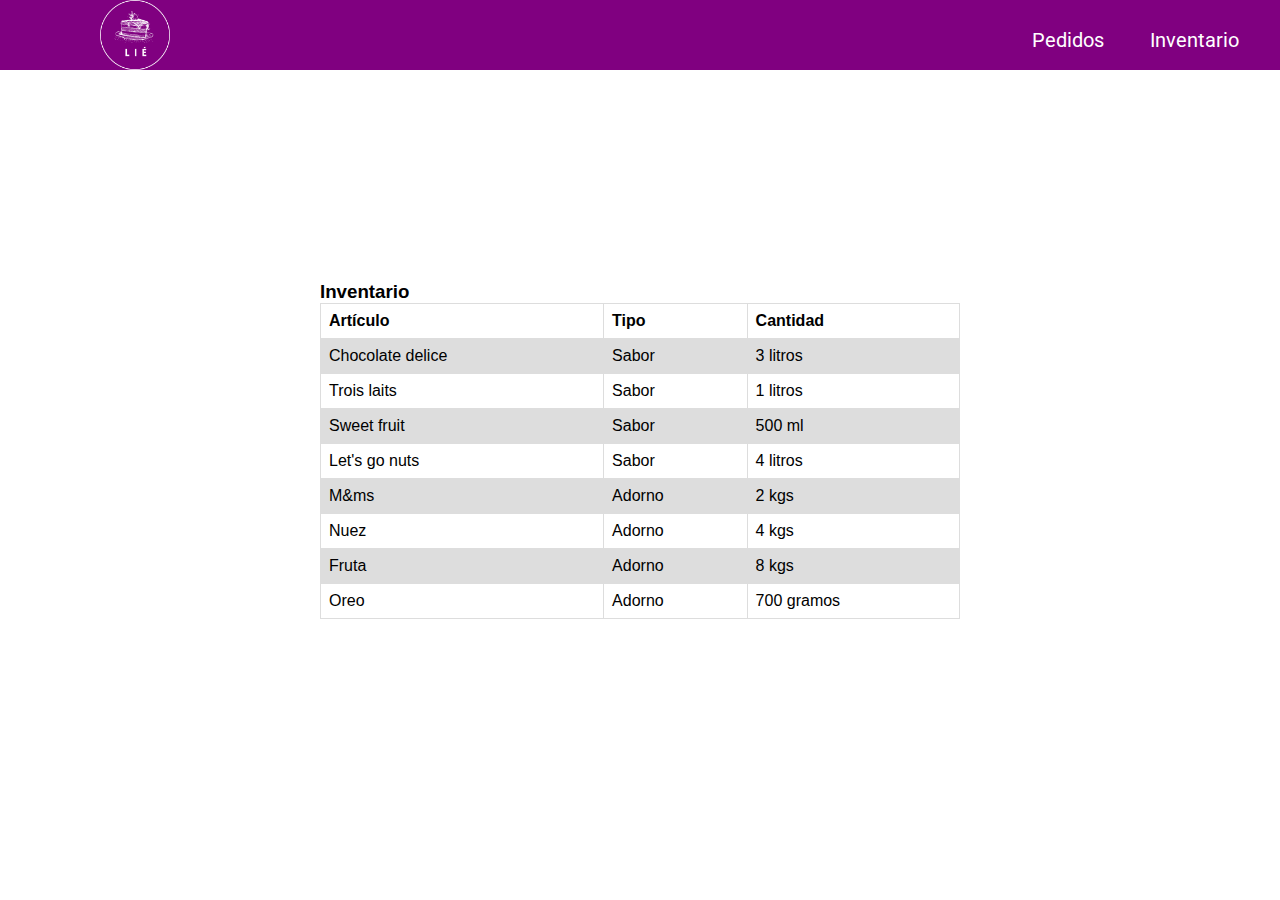
<file: chef.html>
<!DOCTYPE html>
<html lang="en">
<head>
	<meta charset="UTF-8">
	<title>Le Gâteau est un Mensonge!</title>
	<link rel="stylesheet" href="style.css">
</head>
<body>
	<div class="wrapper wrapperchef">
			<nav class="navbar scrllchef">
				<img class="logo" src="logo.png">
				<ul>
					<li><a href="./ordered.html">Pedidos</a></li>
					<li><a class="active">Inventario</a></li>
					<!-- <li><a href="#">Contacto</a></li>
					<li><a href="#">Services</a></li>-->
				</ul>
			</nav>
			<div class="tab">
			<h3>Inventario</h3>
				<div class="cont">
				<table>
				<tr>
					<th>Artículo</th>
					<th>Tipo</th>
					<th>Cantidad</th>
				</tr>
				<tr>
					<td>Chocolate delice</td>
					<td>Sabor</td>
					<td>3 litros</td>
				</tr>
				<tr>
					<td>Trois laits</td>
					<td>Sabor</td>
					<td>1 litros</td>
				</tr>
				<tr>
					<td>Sweet fruit</td>
					<td>Sabor</td>
					<td>500 ml</td>
				</tr>
				<tr>
					<td>Let's go nuts</td>
					<td>Sabor</td>
					<td>4 litros</td>
				</tr>
				<tr>
					<td>M&ms</td>
					<td>Adorno</td>
					<td>2 kgs</td>
				</tr>
				<tr>
					<td>Nuez</td>
					<td>Adorno</td>
					<td>4 kgs</td>
				</tr>
								<tr>
					<td>Fruta</td>
					<td>Adorno</td>
					<td>8 kgs</td>
				</tr>
								<tr>
					<td>Oreo</td>
					<td>Adorno</td>
					<td>700 gramos</td>
				</tr>
				</table>
				</div>
			</div>
			<div class="buttons">
			<button>Realiza tu pedido</button>

			<!--<button class="btn2">Subscribe Us</button>-->
		</div>
		</div>
</body>
</html>
</file>
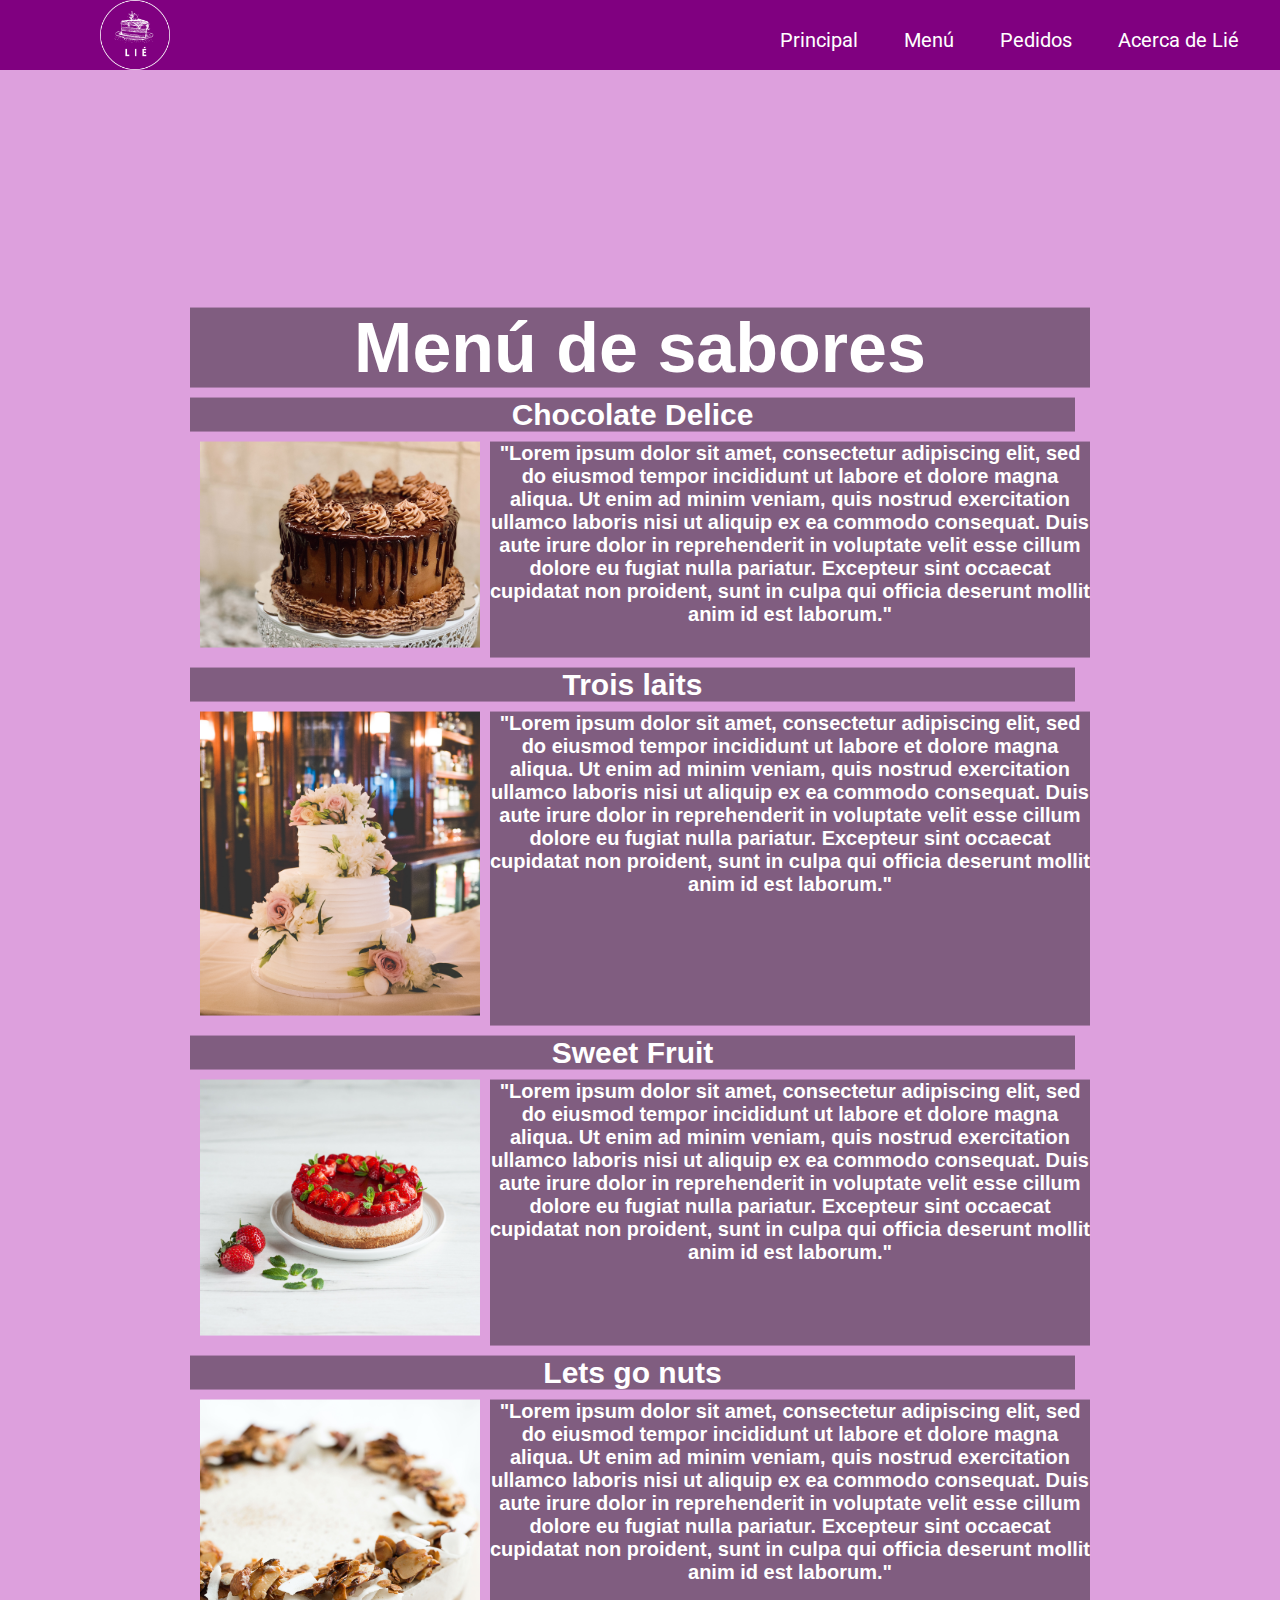
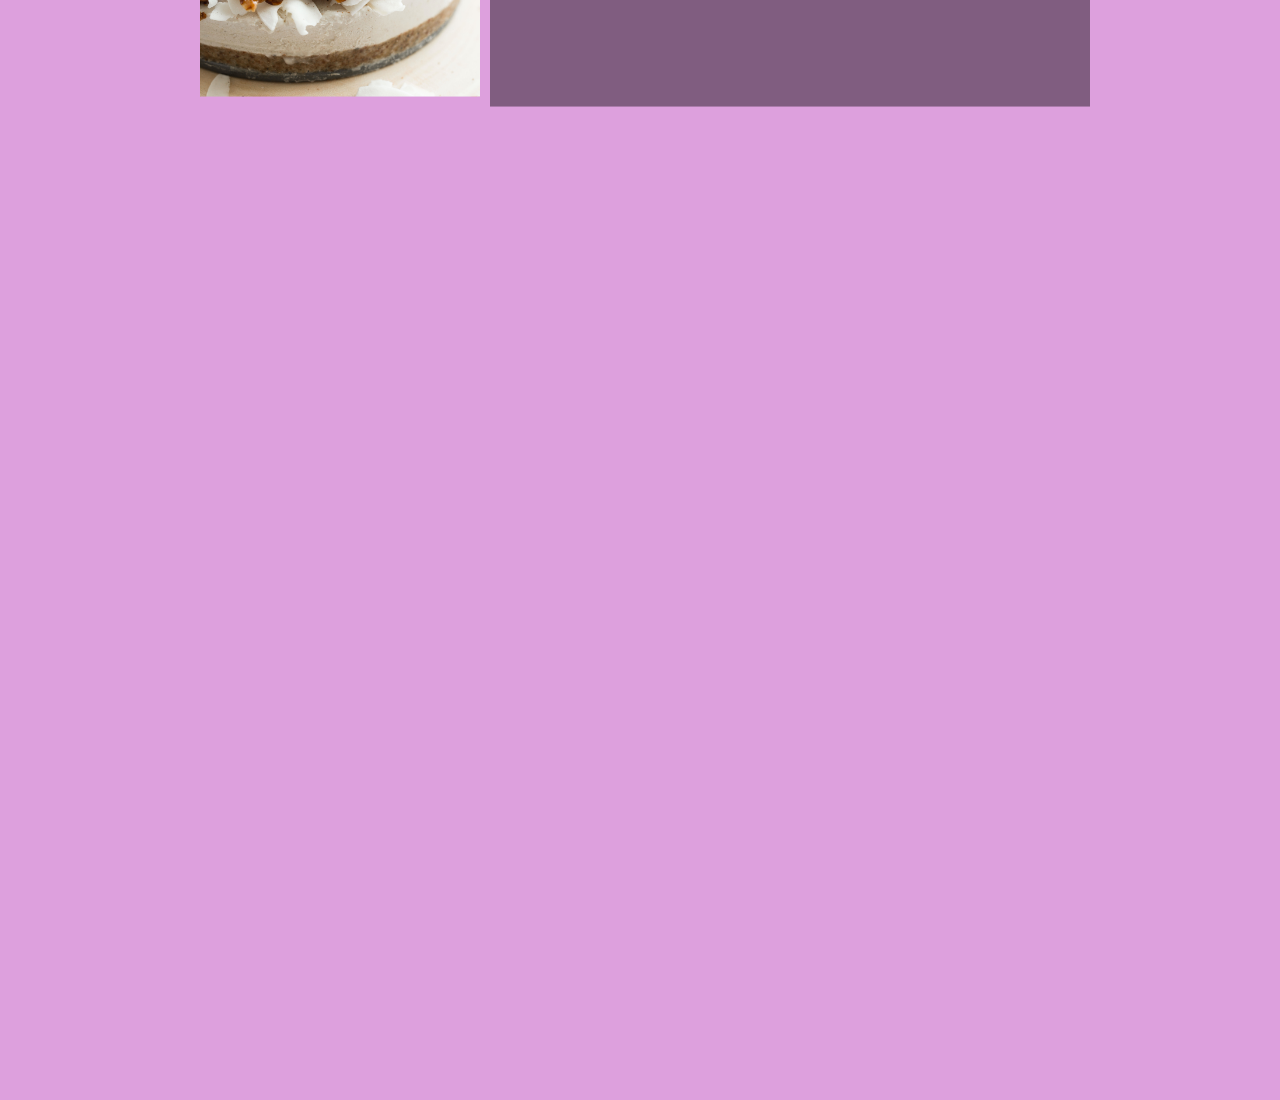
<file: Menú.html>
<!DOCTYPE html>
<html lang="en">
<head>
	<meta charset="UTF-8">
	<title>Le Gâteau est un Mensonge!</title>
	<link rel="stylesheet" href="style.css">
</head>
<body>
	<div class="wrapper wrappermenu">
			<nav class="navbar scrll">
				<img class="logo" src="logo.png">
				<ul>
					<li><a href="./index.html">Principal</a></li>
					<li><a class="active">Menú</a></li>
					<li><a href="./order.html">Pedidos</a></li>
					<li><a href="./about.html">Acerca de Lié</a></li>
					<!-- <li><a href="#">Contacto</a></li>
					<li><a href="#">Services</a></li>-->
				</ul>
			</nav>
			<div class="center upmargin">
			<h1>Menú de sabores</h1>
				<h3>Chocolate Delice</h3>
				<div class="cont">
				<img class="sample" src="choc.jpg">

				<p class="desc"> "Lorem ipsum dolor sit amet, consectetur adipiscing elit, 
				sed do eiusmod tempor incididunt ut labore et dolore magna aliqua. 
				Ut enim ad minim veniam, quis nostrud exercitation ullamco laboris 
				nisi ut aliquip ex ea commodo consequat. Duis aute irure dolor in 
				reprehenderit in voluptate velit esse cillum dolore eu fugiat nulla 
				pariatur. Excepteur sint occaecat cupidatat non proident, sunt in 
				culpa qui officia deserunt mollit anim id est laborum."
				</p>
				</div>
				<h3>Trois laits</h3>
				<div class="cont">
				<img class="sample" src="lait.jpg">

				<p class="desc"> "Lorem ipsum dolor sit amet, consectetur adipiscing elit, 
				sed do eiusmod tempor incididunt ut labore et dolore magna aliqua. 
				Ut enim ad minim veniam, quis nostrud exercitation ullamco laboris 
				nisi ut aliquip ex ea commodo consequat. Duis aute irure dolor in 
				reprehenderit in voluptate velit esse cillum dolore eu fugiat nulla 
				pariatur. Excepteur sint occaecat cupidatat non proident, sunt in 
				culpa qui officia deserunt mollit anim id est laborum."
				</p>
				</div>
				<h3>Sweet Fruit</h3>
				<div class="cont">
				<img class="sample" src="fruity.jpg">

				<p class="desc"> "Lorem ipsum dolor sit amet, consectetur adipiscing elit, 
				sed do eiusmod tempor incididunt ut labore et dolore magna aliqua. 
				Ut enim ad minim veniam, quis nostrud exercitation ullamco laboris 
				nisi ut aliquip ex ea commodo consequat. Duis aute irure dolor in 
				reprehenderit in voluptate velit esse cillum dolore eu fugiat nulla 
				pariatur. Excepteur sint occaecat cupidatat non proident, sunt in 
				culpa qui officia deserunt mollit anim id est laborum."
				</p>
				</div>
				<h3>Lets go nuts</h3>
				<div class="cont">
				<img class="sample" src="nuts.jpg">

				<p class="desc"> "Lorem ipsum dolor sit amet, consectetur adipiscing elit, 
				sed do eiusmod tempor incididunt ut labore et dolore magna aliqua. 
				Ut enim ad minim veniam, quis nostrud exercitation ullamco laboris 
				nisi ut aliquip ex ea commodo consequat. Duis aute irure dolor in 
				reprehenderit in voluptate velit esse cillum dolore eu fugiat nulla 
				pariatur. Excepteur sint occaecat cupidatat non proident, sunt in 
				culpa qui officia deserunt mollit anim id est laborum."
				</p>
				</div>
			</div>
			<div class="buttons">
			<button>Realiza tu pedido</button>

			<!--<button class="btn2">Subscribe Us</button>-->
		</div>
		</div>
</body>
</html>
</file>
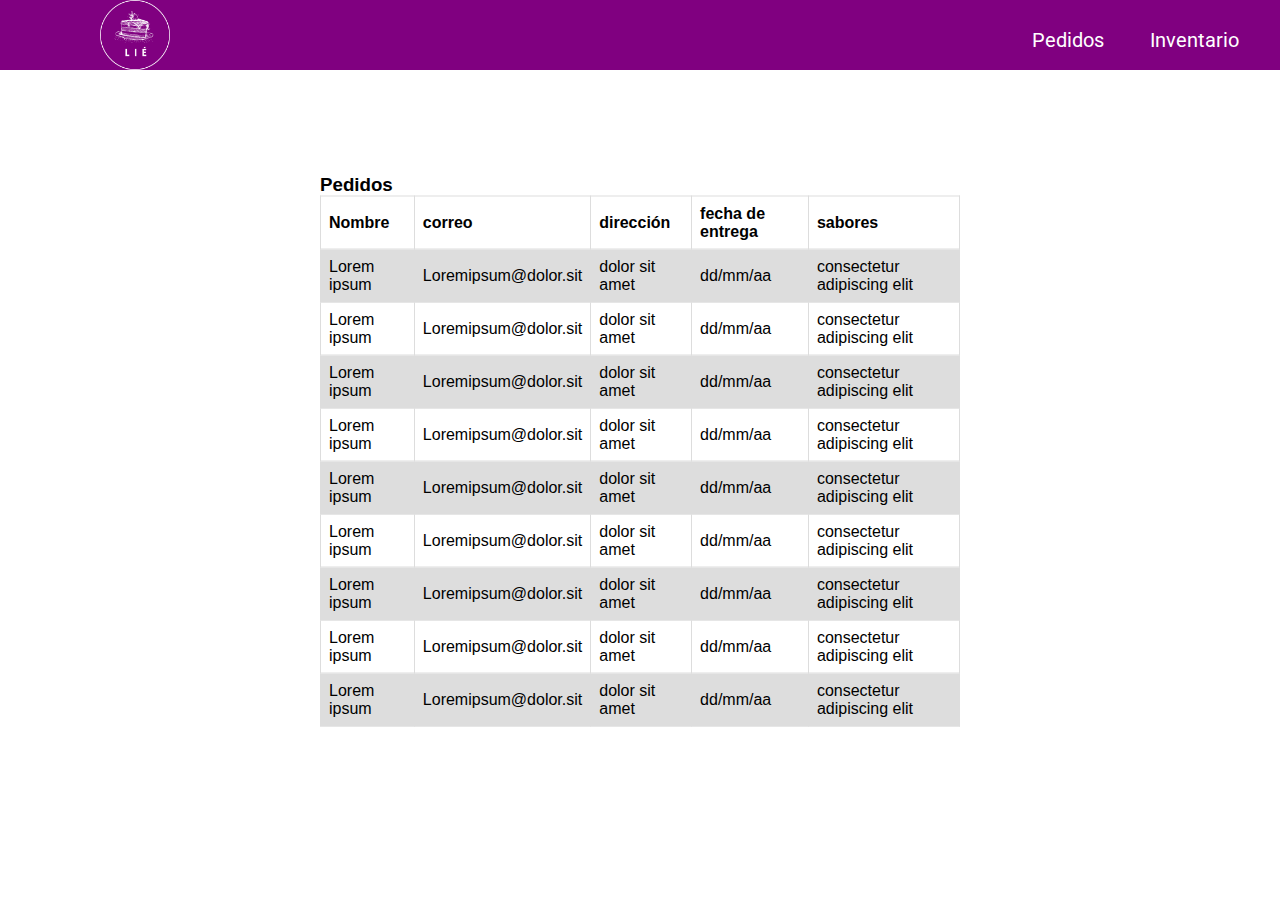
<file: ordered.html>
@<!DOCTYPE html>
<html lang="en">
<head>
	<meta charset="UTF-8">
	<title>Le Gâteau est un Mensonge!</title>
	<link rel="stylesheet" href="style.css">
</head>
<body>
	<div class="wrapper wrapperchef">
			<nav class="navbar scrllchef">
				<img class="logo" src="logo.png">
				<ul>
					<li><a href="./ordered.html">Pedidos</a></li>
					<li><a href="./chef.html">Inventario</a></li>
				</ul>
			</nav>
			<div class="tab">
			<h3>Pedidos</h3>
				<div class="cont">
				<table>
				<tr>
					<th>Nombre</th>
					<th>correo</th>
					<th>dirección</th>
					<th>fecha de entrega</th>
					<th>sabores</th>
				</tr>
				<tr>
					<td>Lorem ipsum</td>
					<td>Loremipsum@dolor.sit</td>
					<td>dolor sit amet</td>
					<td>dd/mm/aa</td>
					<td>consectetur adipiscing elit</td>
				</tr><tr>
					<td>Lorem ipsum</td>
					<td>Loremipsum@dolor.sit</td>
					<td>dolor sit amet</td>
					<td>dd/mm/aa</td>
					<td>consectetur adipiscing elit</td>
				</tr><tr>
					<td>Lorem ipsum</td>
					<td>Loremipsum@dolor.sit</td>
					<td>dolor sit amet</td>
					<td>dd/mm/aa</td>
					<td>consectetur adipiscing elit</td>
				</tr><tr>
					<td>Lorem ipsum</td>
					<td>Loremipsum@dolor.sit</td>
					<td>dolor sit amet</td>
					<td>dd/mm/aa</td>
					<td>consectetur adipiscing elit</td>
				</tr><tr>
					<td>Lorem ipsum</td>
					<td>Loremipsum@dolor.sit</td>
					<td>dolor sit amet</td>
					<td>dd/mm/aa</td>
					<td>consectetur adipiscing elit</td>
				</tr><tr>
					<td>Lorem ipsum</td>
					<td>Loremipsum@dolor.sit</td>
					<td>dolor sit amet</td>
					<td>dd/mm/aa</td>
					<td>consectetur adipiscing elit</td>
				</tr><tr>
					<td>Lorem ipsum</td>
					<td>Loremipsum@dolor.sit</td>
					<td>dolor sit amet</td>
					<td>dd/mm/aa</td>
					<td>consectetur adipiscing elit</td>
				</tr><tr>
					<td>Lorem ipsum</td>
					<td>Loremipsum@dolor.sit</td>
					<td>dolor sit amet</td>
					<td>dd/mm/aa</td>
					<td>consectetur adipiscing elit</td>
				</tr><tr>
					<td>Lorem ipsum</td>
					<td>Loremipsum@dolor.sit</td>
					<td>dolor sit amet</td>
					<td>dd/mm/aa</td>
					<td>consectetur adipiscing elit</td>
				</tr>
				
				</table>
				</div>
			</div>
		</div>
		</div>
</body>
</html>
</file>
<file: style.css>
@import url('https://fonts.googleapis.com/css?family=Roboto:700&display=swap');
*{
	padding: 0;
	margin: 0;
}

.wrapper{
	background: url(bg1.jpg) no-repeat;
	background-size: cover;
	background-attachment: fixed;
	height: 100vh;
}.sample{
	width: 280px;
	height: auto;
	padding: 10px 10px;
	float:left
}.desc{
	float: right;
}.cont{
	display: flex;
}
.wrappermenu{
	background: plum; /*url(bg2.jpg) no-repeat;
	background-color: pink;*/
	height: 300vh;
}.wrapperchef{
	background: white; /*url(bg2.jpg) no-repeat;
	background-color: pink;*/
	height:100vh;
}
.navbar{
	position: fixed;
	overflow: hidden;
	z-index: 1;
	height: 70px;
	width: 100%;
	top: 0;
	left: 0;
	background: rgba(0,0,0,0.4);
}
.scrll{
	background: purple;
}.scrllchef{
	background: purple;
}
.navbar .logo{
	width: 70px;
	height: auto;
	padding: 00px 100px;
}
.navbar ul{
	float: right;
	margin-right: 20px;
}
.navbar ul li{
	list-style: none;
	margin: 0 8px;
	display: inline-block;
	line-height: 80px;
}
.navbar ul li a{
	font-size: 20px;
	font-family: 'Roboto', sans-serif;
	color: white;
	padding: 6px 13px;
	text-decoration: none;
	transition: .4s;
}
.navbar ul li a.active,
.navbar ul li a:hover{
	background: purple;
	border-radius: 2px;
}
.wrapper .center{
	position: absolute;
	left: 50%;
	top: 55%;
	transform: translate(-50%, -50%);
	font-family: sans-serif;
	user-select: none;
}.wrapper .tab{
	position: absolute;
	left: 50%;
	top: 50%;
	transform: translate(-50%, -50%);
	font-family: sans-serif;
	user-select: none;
	width: 50%;
}
.wrapper .menu{
	position: absolute;
	left: 50%;
	top: 30%;
	transform: translate(-50%, -50%);
	font-family: sans-serif;
	user-select: none;
}.upmargin{
	margin-top: 40%;
}
.center h1{
	color: white;
	font-size: 70px;
	width: 900px;
	font-weight: bold;
	text-align: center;
	background-color: rgba(0, 0, 0, 0.418);
}
.center p{
	color: white;
	font-size: 20px;
	font-weight: bold;
	margin-top: 10px;
	width: auto;
	text-align: center;
	background-color: rgba(0, 0, 0, 0.418);
}.center h3{
	color: white;
	font-size: 30px;
	font-weight: bold;
	margin-top: 10px;
	width: 885px;
	text-align: center;
	background-color: rgba(0, 0, 0, 0.418);
}.center .form{
	color: white;
	font-size: 20px;
	font-weight: bold;
	margin-top: 10px;
	width: auto;
	text-align:center;
	background-color: rgba(0, 0, 0, 0.418);
}.textbox input{
	width:50%
}
.center .buttons{
	margin: 35px 360px;
}
.buttons button{
	height: 60px;
	width: 180px;
	font-size: 18px;
	font-weight: 600;
	color: white;
	background: purple;
	outline: none;
	cursor: pointer;
	border: 1px solid purple;
	border-radius: 25px;
	transition: .4s;
}
.buttons .btn2{
	margin-left: 25px;
}
.buttons button:hover{
	background: #4B0741;
}table {
  font-family: Arial, Helvetica, sans-serif;
  border-collapse: collapse;
  width: 100%;
}

td, th {
  border: 1px solid #dddddd;
  text-align: left;
  padding: 8px;
}

tr:nth-child(even) {
  background-color: #dddddd;
}
</file>
